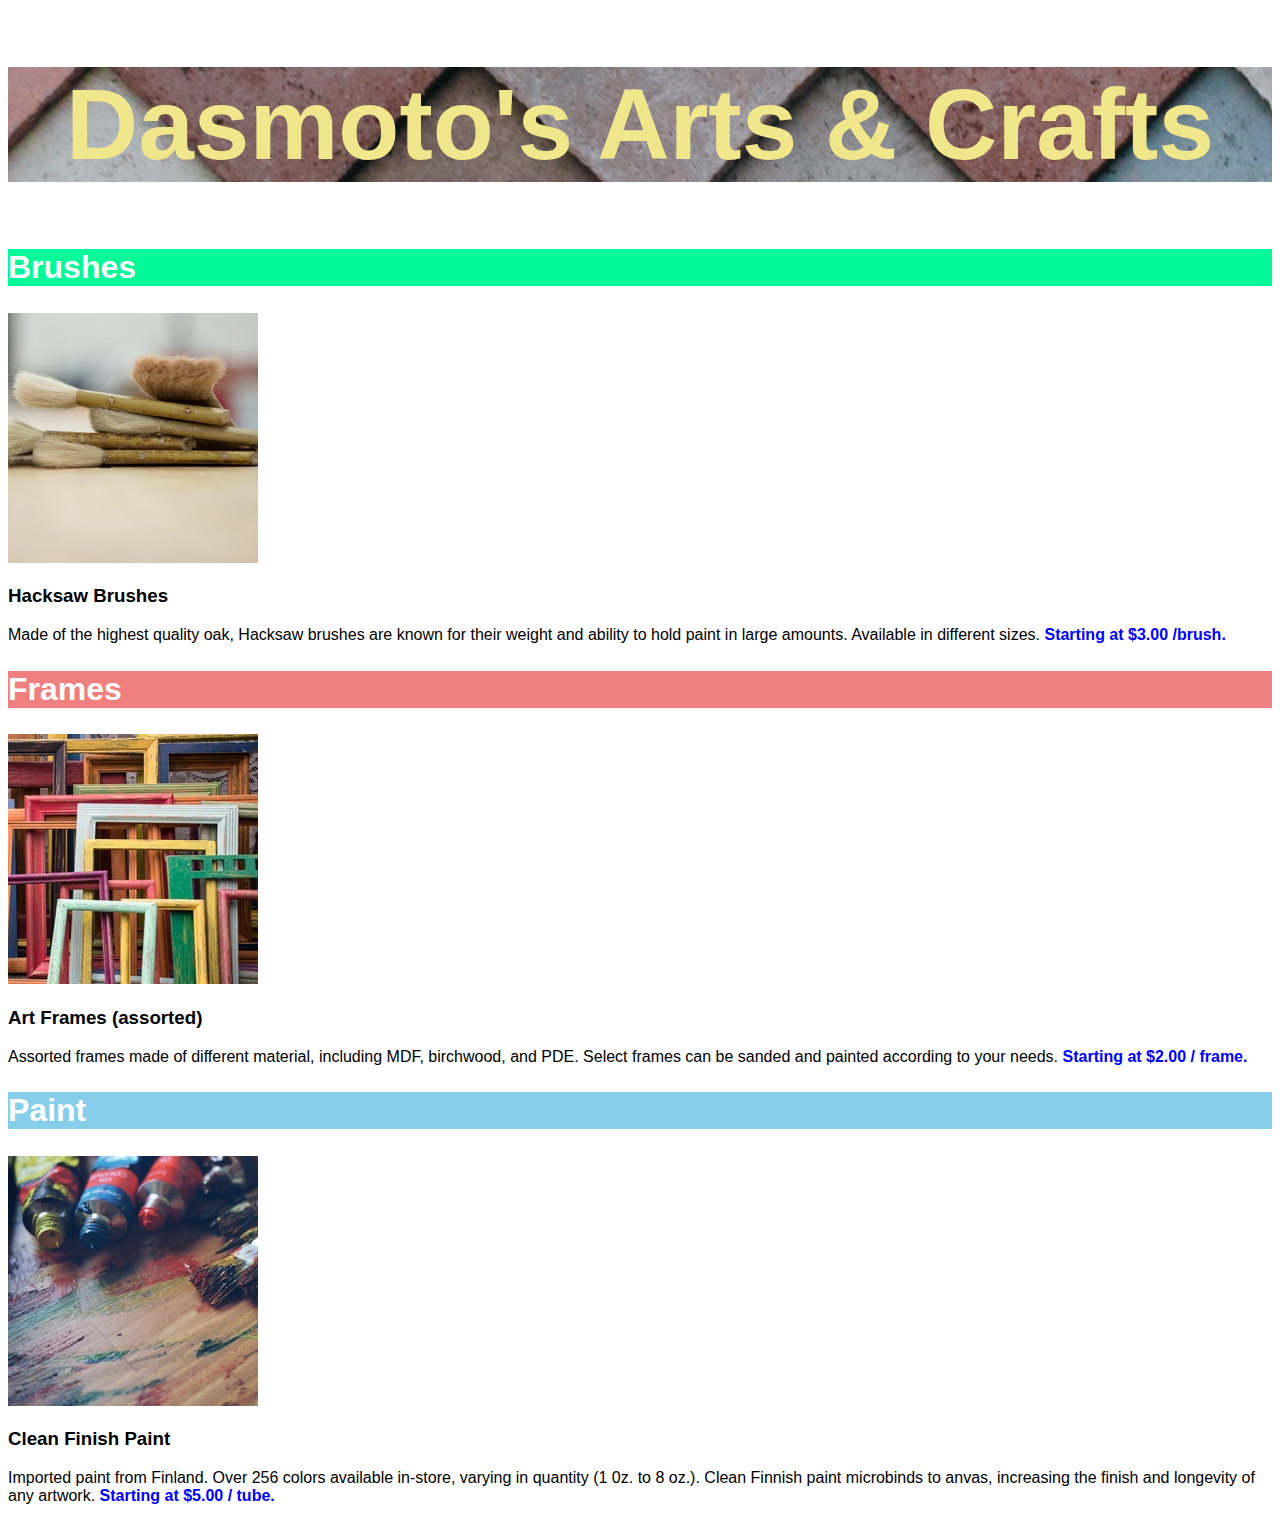
<file: dasmotos_arts_and_crafts/index.html>
<!DOCTYPE html>
<html lang="en">
<head>
    <meta charset="UTF-8">
    <meta name="viewport" content="width=device-width, initial-scale=1.0">
    <title>Dasmoto's</title>
    <link href="./resources/css/index.css" type="text/css" rel="stylesheet">
</head>
<body>
    <h1>Dasmoto's Arts & Crafts</h1>
    <!--Brushes Section-->
    <div class="item"> 
        <h2 id="brush">Brushes</h2>
        <img src="./resources/images/hacksaw.jpeg">
        <h3>Hacksaw Brushes</h3>
        <p>
            Made of the highest quality oak, Hacksaw brushes are known for their weight and ability to hold 
            paint in large amounts. Available in different sizes. <span class="price">Starting at $3.00 /brush.
            </span>
        </p>  
    </div>
    <!--Frames Section-->
    <div class="item">
        <h2 id="frame">Frames</h2>
        <img src="./resources/images/frames.jpeg">
        <h3>Art Frames (assorted)</h3> 
        <p>
            Assorted frames made of different material, including MDF, birchwood, and PDE. Select frames
            can be sanded and painted according to your needs. <span class="price">Starting at $2.00 / frame.
            </span>
        </p>
    </div>
    <!--Paint Section-->
    <div class="item">
        <h2 id="paint">Paint</h2>
            <img src="./resources/images/finnish.jpeg">
            <h3>Clean Finish Paint</h3>
            <p>
                Imported paint from Finland. Over 256 colors available in-store, varying in quantity (1 0z. to 
                8 oz.). Clean Finnish paint microbinds to anvas, increasing the finish and longevity of any
                artwork. <span class="price">Starting at $5.00 / tube.</span>
            </p>
    </div>
</body>
</html>
</file>
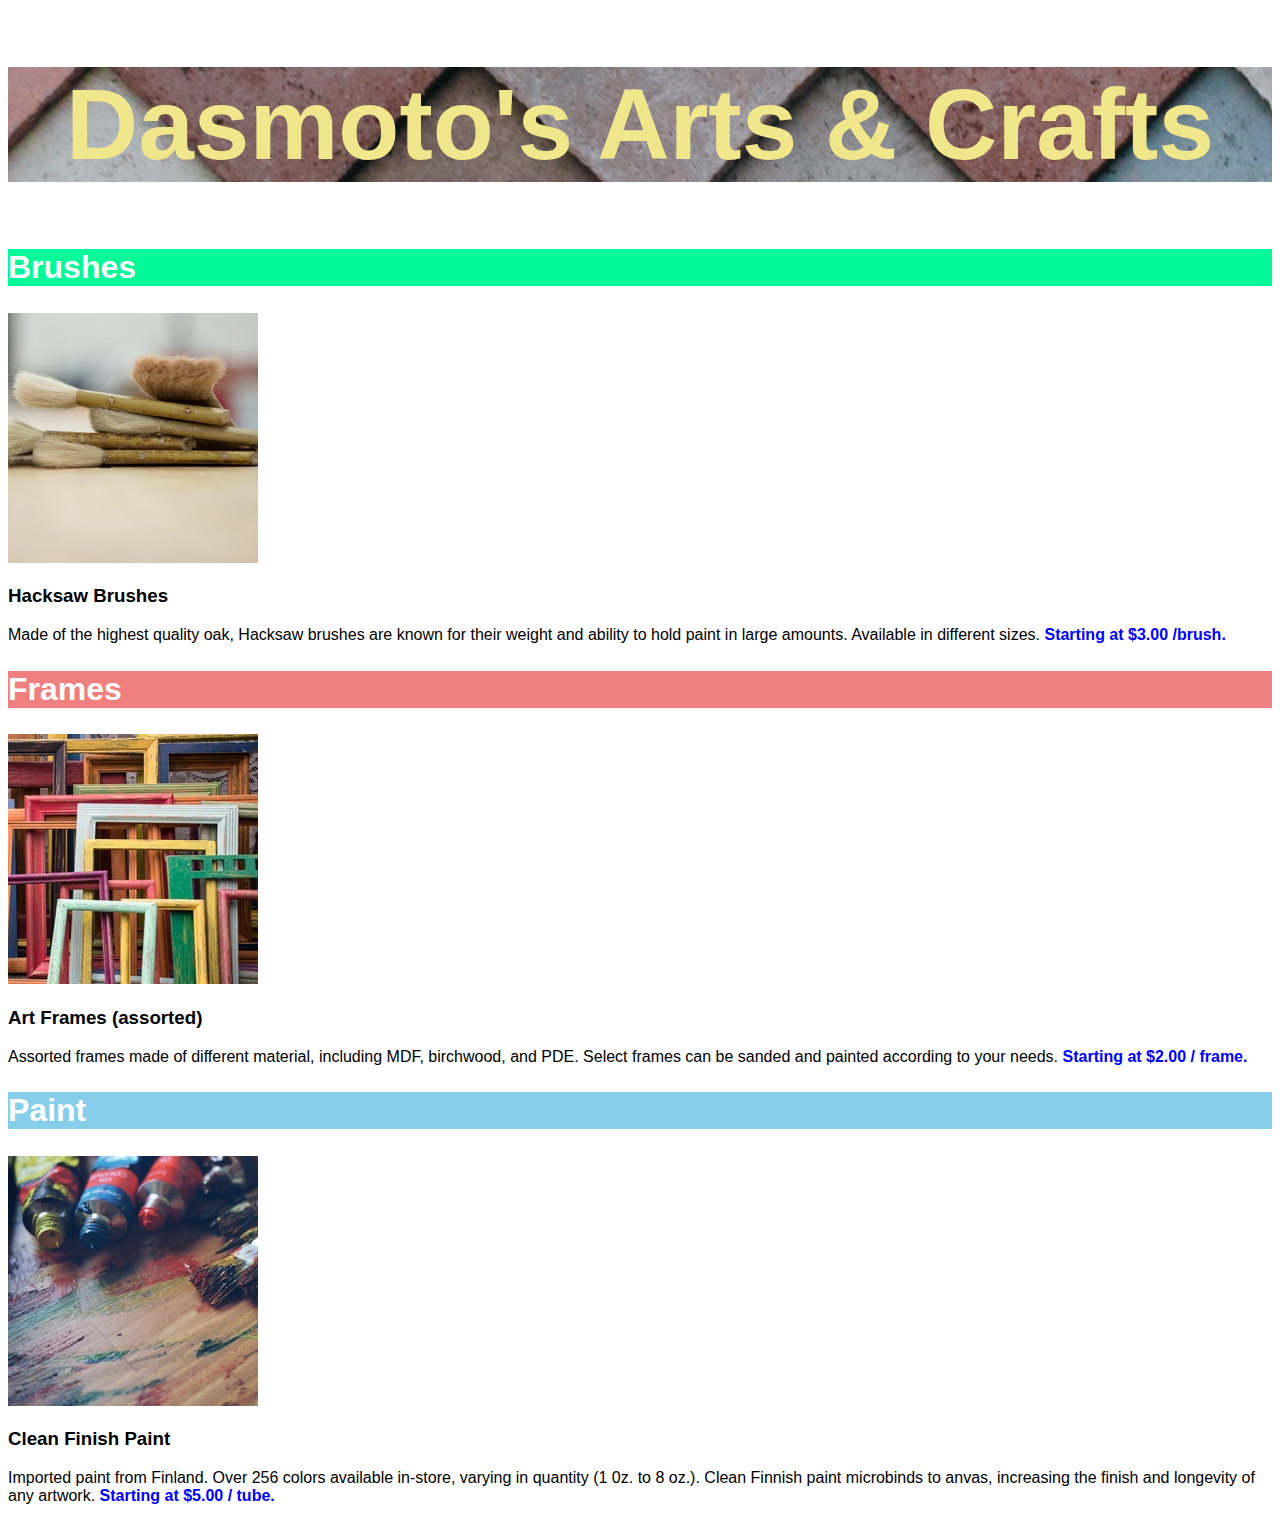
<file: dasmotos_arts_and_crafts/docs/index.html>
<!DOCTYPE html>
<html lang="en">
<head>
    <meta charset="UTF-8">
    <meta name="viewport" content="width=device-width, initial-scale=1.0">
    <title>Dasmoto's</title>
    <link href="resources/css/index.css" type="text/css" rel="stylesheet">
</head>
<body>
    <h1>Dasmoto's Arts & Crafts</h1>
        <h2 id="brush">Brushes</h2>
            <img src="./resources/images/hacksaw.jpeg">
            <h3>Hacksaw Brushes</h3>
            <p>
                Made of the highest quality oak, Hacksaw brushes are known for their weight and ability to hold 
                paint in large amounts. Available in different sizes. <span>Starting at 
                $3.00 /brush.</span>
        <h2 id="frame">Frames</h2>
            <img src="./resources/images/frames.jpeg">
            <h3>Art Frames (assorted)</h3> 
            <p>
                Assorted frames made of different material, including MDF, birchwood, and PDE. Select frames
                can be sanded and painted according to your needs. <span>Starting at $2.00 / frame.</span>
            </p>
        <h2 id="paint">Paint</h2>
            <img src="./resources/images/finnish.jpeg">
            <h3>Clean Finish Paint</h3>
            <p>
                Imported paint from Finland. Over 256 colors available in-store, varying in quantity (1 0z. to 
                8 oz.). Clean Finnish paint microbinds to anvas, increasing the finish and longevity of any
                artwork. <span>Starting at $5.00 / tube.</span>
            </p>
</body>
</html>
</file>
<file: dasmotos_arts_and_crafts/resources/css/index.css>
* {
    font-family: Helvetica;
}

h1 {
    background-image: url("../images/pattern.jpeg");
    font-size: 100px;
    font-weight: bold;
    color: khaki;
    text-align: center
}

.item h2 {
    font-size: 32px;
    font-weight:bold;
    color: white;
}

.price {
    color: blue;
    font-weight: bold;
}

#brush {
    background-color: mediumspringgreen;
}
#frame {
    background-color: lightcoral;
}
#paint {
    background-color: skyblue;
}
</file>
<file: dasmotos_arts_and_crafts/docs/resources/css/index.css>
* {
    font-family: Helvetica;
}

h1 {
    background-image: url("../images/pattern.jpeg");
    font-size: 100px;
    font-weight: bold;
    color: khaki;
    text-align: center
}

span {
    color: blue;
    font-weight: bold;
}

#brush {
    background-color: mediumspringgreen;
    font-size: 32px;
    font-weight: bold;
    color: white;
}
#frame {
    background-color: lightcoral;
    font-size: 32px;
    font-weight: bold;
    color: white;
}
#paint {
    background-color: skyblue;
    font-size: 32px;
    font-weight: bold;
    color: white;
}
</file>
